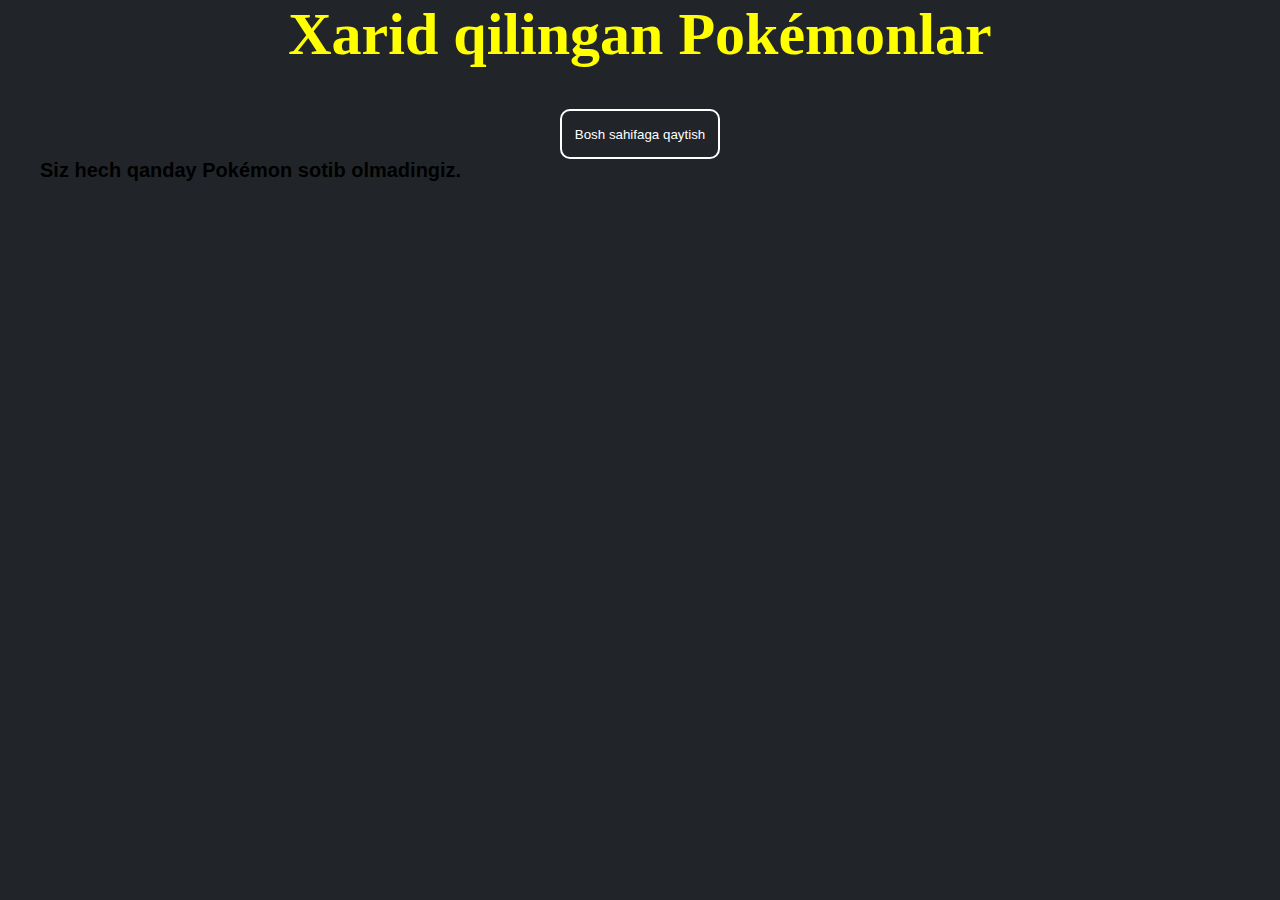
<file: xaridqilinganlar.html>
<!DOCTYPE html>
<html lang="en">

<head>
    <meta charset="UTF-8">
    <meta name="viewport" content="width=device-width, initial-scale=1.0">
    <title>Xarid qilingan Pokémonlar</title>
    <link rel="stylesheet" href="./main.css">
</head>

<body>

    <header>
        <div class="container">
            <nav class="nav">
                <h5>Xarid qilingan Pokémonlar</h5>
                <a href="./index.html" class="aa3">
                    <button class="btn_href">
                        Bosh sahifaga qaytish
                    </button>
                </a>
            </nav>
        </div>
    </header>

    <main>
        <div class="container">
            <ul id="cart_list"></ul>
        </div>
    </main>

    <script src="./cart.js"></script>
</body>

</html>
</file>
<file: main.css>
* {
    margin: 0;
    padding: 0;
    box-sizing: border-box;
}

.container {
    width: 100%;
    max-width: 1200px;
    margin: 0 auto;
}

body {
    background-color: rgba(33, 37, 41, 1);
}

.div__logo {
    display: flex;
    justify-content: center;
    margin-bottom: 100px;
}

.main_div {
    display: flex;
    justify-content: center;
    flex-wrap: wrap;
    gap: 35px;
    margin-top: 70px;
}

ul {
    list-style: none;
}

li {
    width: 250px;
    height: 460px;
    background-color: yellow;
    border-radius: 10px;
    transition: .3s ease;
    text-align: center;
}

li:hover {
    background: none;
    /* box-shadow: 2px 4px 18px 2px rgb(244, 244, 74); */
    box-shadow: 2px 4px 18px 2px red;
    color: white;
    border-bottom-right-radius: 80px;
    border-top-left-radius: 80px;
}

.pakemons_name {
    font-family: "Darumadrop One", serif;
    font-weight: 100;
    margin-bottom: 9px;
}


h2 {
    margin-top: 40px;
}

.num_red {
    width: 50px;
    height: 34px;
    display: flex;
    justify-content: center;
    align-items: center;
    margin-left: 200px;
    border-radius: 0 10px 0 0;
    color: white;
    background-color: red;
}

li:hover .num_red {
    background: none;
    border: 2px solid red;
}

@keyframes shadowChange {
    0% {
        text-shadow: -2px -3px 0 aqua, 3px 6px 0 aqua;
    }

    50% {
        text-shadow: -2px -3px 0 blue, 3px 6px 0 aqua
    }

    100% {
        text-shadow: -2px -3px 0 blue, 3px 6px 0 blue
    }
}

h5 {
    font-family: "Darumadrop One", serif;
    color: white;
    animation: shadowChange .8s infinite alternate;
    color: yellow;
    font-size: 60px;
    text-align: center;
}

.orange {
    color: orangered;
    font-size: 80px;
}



li:hover .pokemon_type {
    background: none;
    transition: .3s ease;
    box-shadow: 2px 2px 22px 2px red;
}

.pokemon_type {
    font-family: "Darumadrop One", serif;
    font-weight: 100;
    width: 120px;
    height: 40px;
    background-color: orangered;
    display: flex;
    justify-content: center;
    align-items: center;
    border-radius: 10px;
    margin: 20px auto;
}

.pokemon_count {
    font-family: 'Segoe UI', Tahoma, Geneva, Verdana, sans-serif;
    font-weight: 600;
    margin-bottom: 10px;
}

.pokemon_weight {
    margin-bottom: 5px;
    font-family: 'Segoe UI', Tahoma, Geneva, Verdana, sans-serif;
}

.pokemon_wiknes {
    margin-bottom: 5px;
    font-family: 'Segoe UI', Tahoma, Geneva, Verdana, sans-serif;
}






.pokemon_time {
    font-family: 'Segoe UI', Tahoma, Geneva, Verdana, sans-serif;
    width: 50px;
    height: 34px;
    display: flex;
    justify-content: center;
    align-items: center;
    margin-right: 100px;
    margin-top: 26px;
    border-radius: 0 0 0 10px;
    color: white;
    background-color: red;
}

li:hover .pokemon_time {
    background: none;
    border: 2px solid red;
}

.btn_back {
    width: 150px;
    height: 50px;
    border: none;
    margin-bottom: 200px;
    border-radius: 10px;
    background-color: orangered;
    text-decoration: none;
    color: white;
    font-family: 'Segoe UI', Tahoma, Geneva, Verdana, sans-serif;
    transition: .3s ease;
}

.btn_back:hover {
    background: none;
    transition: .3s ease;
    box-shadow: 2px 2px 22px 2px red;
}

.aa2 {
    display: flex;
    justify-content: center;
    text-decoration: none;
    margin-top: 50px;
}


.inp {
    width: 200px;
    height: 40px;
    padding-left: 10px;
    font-family: 'Segoe UI', Tahoma, Geneva, Verdana, sans-serif;
    outline: none;
    border: none;
    border-radius: 10px;
    background: none;
    color: white;
    transition: .3s ease;
    box-shadow: 2px 2px 22px 2px rgba(82, 2, 2, 0.711);
}

.inp:hover {
    box-shadow: 2px 2px 22px 2px red;
}

.option22 {
    width: 200px;
    height: 40px;
    padding-left: 10px;
    font-family: 'Segoe UI', Tahoma, Geneva, Verdana, sans-serif;
    outline: none;
    border: none;
    border-radius: 10px;
    background: none;
    color: white;
    transition: .3s ease;
    margin-left: 20px;
    box-shadow: 2px 2px 22px 2px rgba(82, 2, 2, 0.711);
}

.option22:hover {
    box-shadow: 2px 2px 22px 2px red;
}


.select {
    width: 200px;
    height: 40px;
    padding-left: 10px;
    font-family: 'Segoe UI', Tahoma, Geneva, Verdana, sans-serif;
    outline: none;
    border: none;
    border-radius: 10px;
    background: rgba(255, 255, 255, 0.286);
    color: black;
    transition: .3s ease;
    margin-left: 20px;
}

.submite {
    width: 200px;
    height: 40px;
    border-radius: 10px;
    margin-left: 10px;
    font-size: 16px;
    background-color: yellow;
    border: 3px solid rgb(0, 47, 255);
    transition: .3s ease;

}

.submite:hover {
    background: none;
    /* transition: .3s ease; */
    box-shadow: 2px 2px 22px 2px red;
    border: none;
    color: white;
}

.blu {
    font-weight: 600;
    font-size: 20px;
    color: rgb(0, 47, 255);
}







#cart_list {
    display: flex;
    gap: 40px;
    flex-wrap: wrap;
}

#cart_list li {
    height: 340px;
    padding-top: 20px;
    margin-bottom: 30px;
    margin-top: 60px;
}

#cart_list p {
    font-family: 'Segoe UI', Tahoma, Geneva, Verdana, sans-serif;
    font-size: 20px;
    font-weight: 600;
}

#cart_list button {
    width: 120px;
    height: 40px;
    background-color: rgba(33, 37, 41, 1);
    color: white;
    border: none;
    border-radius: 10px;
    transition: .3s ease;
    margin-top: 20px;
}

#cart_list li:hover {
    background: none;
    transition: .3s ease;
    box-shadow: 2px 2px 22px 2px yellow;
}

#cart_list li button:hover {
    /* background-color: red; */
    box-shadow: 2px 2px 22px 2px yellow;
}

.btn_href {
    width: 160px;
    height: 50px;
    background: none;
    border: 2px solid white;
    color: white;
    border-radius: 10px;
    transition: .4s ease-in;
}

.btn_href:hover {
    border: 2px solid yellow;
    box-shadow: 2px 2px 22px 2px yellow;
}

.aa3 {
    display: flex;
    justify-content: center;
    margin-top: 40px;
    text-decoration: none;
}

.shoped {
    width: 200px;
    height: 40px;
    border-radius: 10px;
    margin-left: 10px;
    font-size: 16px;
    background-color: yellow;
    border: 3px solid rgb(0, 47, 255);
    transition: .3s ease;

}

.shoped:hover {
    background: none;
    /* transition: .3s ease; */
    box-shadow: 2px 2px 22px 2px red;
    border: none;
    color: white;
}
</file>
